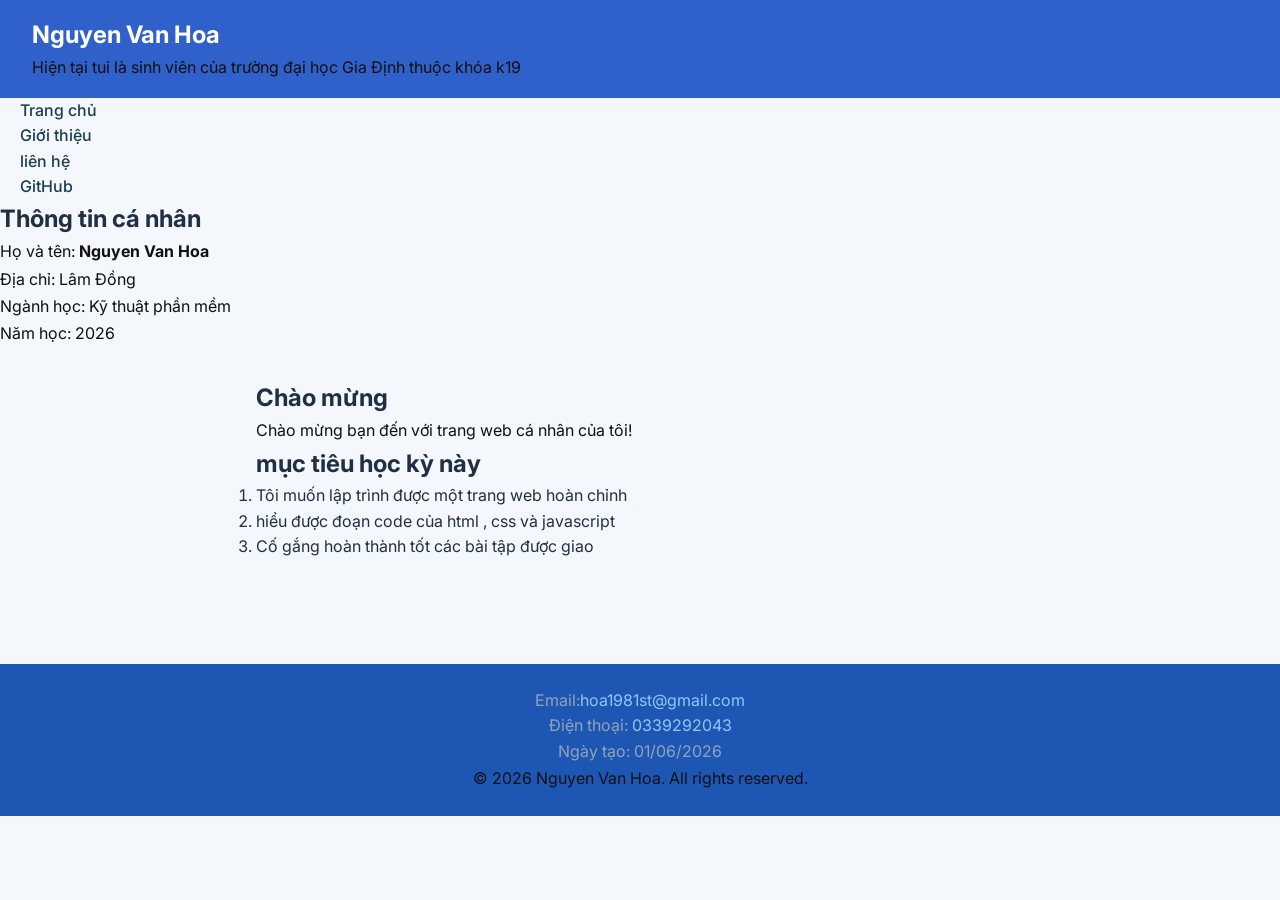
<file: index.html>
<!DOCTYPE html>
<html lang="vi">
<head>
    <meta charset="UTF-8">
    <meta name="viewport" content="width=device-width, initial-scale=1.0">
    <title>Nguyen Van Hoa - Trang chủ </title>

    <meta name="description" content="Khám phá trang cá nhân của Nguyễn Văn Hòa , sinh viên kỹ thuật phần mềm tại Đại học Gia Định , cùng mục tiêu và hành trình học tập" >
    <link rel="preconnect" href="https://fonts.googleapis.com">
    <link rel="preconnect" href="https://fonts.gstatic.com" crossorigin>
    <link href="https://fonts.googleapis.com/css2?family=Inter:wght@400;500;600;700&display=swap" rel="stylesheet">
    <link rel="stylesheet" href="css/style.css">
</head>
<body>
    <header>
        <h1>Nguyen Van Hoa</h1>
        <p>Hiện tại tui là sinh viên của trường đại học Gia Định thuộc khóa k19</p>
    </header>
        <nav>
        <ul>
            <li> <a href= "index.html"> Trang chủ </a></li>
            <li> <a href= "about.html"> Giới thiệu</a></li>
            <li> <a href= "contact.html"> liên hệ</a></li>
            <li> <a href= "https://github.com/" target="_blank" rel="noopener">GitHub</a></li>
        </ul>
    </nav>
    <h2>Thông tin cá nhân</h2>
    <p>Họ và tên: <strong>Nguyen Van Hoa</strong></p>
    <p>Địa chỉ: Lâm Đồng</p>
    <p>Ngành học: Kỹ thuật phần mềm</p>
    <p>Năm học: 2026</p>
    <main>
    <section>
    <h2>Chào mừng</h2>
    <p>Chào mừng bạn đến với trang web cá nhân của tôi!</p>
    <h2>mục tiêu học kỳ này</h2>
    <ol>
        <li>Tôi muốn lập trình được một trang web hoàn chỉnh</li>
        <li>hiểu được đoạn code của html , css và javascript</li>
        <li>Cố gắng hoàn thành tốt các bài tập được giao</li>
    </ol>
    </section>
    </main>
    <footer>
        <address>
            Email:<a href="mailto:hoa1981st@gmail.com">hoa1981st@gmail.com</a> <br>
            Điện thoại: <a href="tel:0339292043">0339292043</a>
        </address>
        <time datetime ="2026-06-01">Ngày tạo: 01/06/2026</time>
        <p>&copy; 2026 Nguyen Van Hoa. All rights reserved.</p>
    </footer>
</body>
</html>
</file>
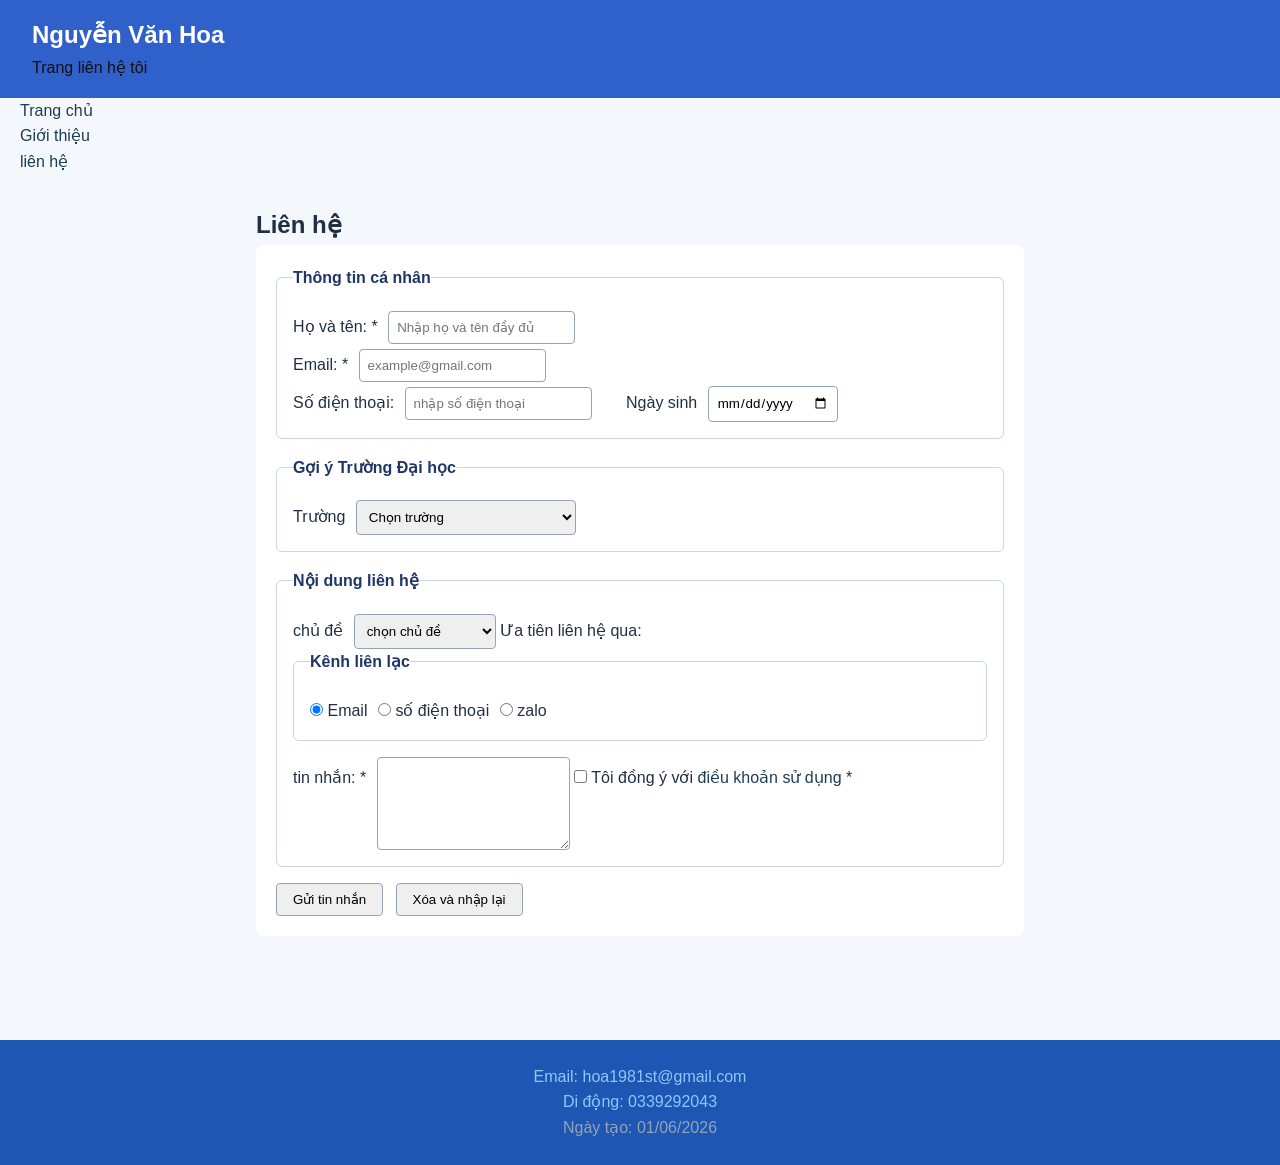
<file: contact.html>
<!DOCTYPE html>
<html lang="vi">
<head>
    <meta charset="UTF-8">
    <meta name="viewport" content="width=device-width, initial-scale=1.0">
    <title>Nguyễn Văn Hòa - liên hệ</title>
    <meta name="description" content="Gửi thông tin liên hệ đến Nguyễn Văn Hòa để trao đổi về học tập , hỗ trợ kỹ thuật , trường đại học và các nội dung khác" >
    <link rel="preconnect" href="https://fonts.googleapis.com">
    <link rel="preconnect" href="https://fonts.gstatic.com" crossorigin>
    <link href="https://fonts.googleapis.com/css2?family=Playwrite+BE+WAL+Guides&display=swap" rel="stylesheet">
     <link rel="stylesheet" href="css/style.css">
</head>
<body>
    <header>
        <h1>Nguyễn Văn Hoa </h1>
        <p>Trang liên hệ tôi</p>
       </header>
       <nav> 
        <ul>
            <li> <a href= "index.html"> Trang chủ </a></li>
            <li> <a href= "about.html"> Giới thiệu</a></li>
            <li> <a href= "contact.html"> liên hệ</a></li>
        </ul>
       </nav>
       <main> 
        <section>
            <h2>Liên hệ</h2>
            <form action="#" method="POST"> 
                <fieldset>
                    <legend>Thông tin cá nhân</legend>
                    <label for="fullname"> Họ và tên: *</label>
                    <input type="text" id ="fullname" name="fullname"
                    placeholder="Nhập họ và tên đầy đủ"
                    required minlength="2" maxlength="100"><br>

                    <label for="email"> Email: *</label>
                    <input type="text" id="email" name="email" 
                    placeholder="example@gmail.com" required ><br>

                    <label for="phone">Số điện thoại:</label>
                    <input type="tel" id="phone" name="phone"
                    placeholder="nhập số điện thoại"
                    pattern="[0-9]{10,11}"
                    title="Nhập 10-11 chữ số">

                    <label for="ngay">Ngày sinh</label>
                    <input type="date" id="ngay" name="ngay" required>
                </fieldset>
                <fieldset>
                    <legend>Gợi ý Trường Đại học</legend>
                    <label for="university">Trường</label>
                    <select id="university" name="university">
                        <option value="">Chọn trường</option>
                        <option value="GDU">Đại học Gia Định</option>
                        <option value="DHBK">Đại học Bách Khoa TP.HCM</option>
                        <option value="UTE">Đại học Công nghệ Kỹ thuật TP.HCM</option>
                    </select>
                </fieldset>
                <fieldset>
                    <legend>Nội dung liên hệ</legend>
                    <label for="subject"> chủ đề </label>
                    <select id="subject" name="subject">
                        <option value="">chọn chủ đề</option> 
                        <option value="suppert"> Hỗ trợ kỹ thuật</option>
                        <option value="study"> Học tập / trao đổi</option>
                        <option value="orther">Khác</option>
                    </select>

                    <label> Ưa tiên liên hệ qua: </label>
                    <fieldset>
                        <legend>Kênh liên lạc</legend>
                        <input type="radio" id="via-email" name="contact-via" value="email" checked>
                        <label for="via-email">Email</label>
                        <input type="radio" id="via-phone" name="contact-via" value="phone">
                        <label for="via-phone">số điện thoại</label>
                        <input type="radio" id="via-zalo" name="contact-via" value="zalo">
                        <label for="via-zalo">zalo</label>
                    </fieldset>

                    <label for="message">tin nhắn: *</label>
                    <textarea id="message" name="message" rows="5"
                    placeholder="Nhập nội dung tin nhắn..."
                    required minlength="10"
                    maxlength="500">
                    </textarea>
                    <label>
                        <input type="checkbox" name="agree" required>
                        Tôi đồng ý với <a href="#">điều khoản sử dụng</a> *
                    </label>
                </fieldset>
                <button type="submit">Gửi tin nhắn</button>
                <button type="reset">Xóa và nhập lại</button>
            </form>
        </section>
       </main>
       <footer>
        <address>
            <a href ="mailto:hoa1981st@gmail.com">Email: hoa1981st@gmail.com</a> <br>
            <a href ="tel:0339292043">Di động: 0339292043</a>
        </address>
        <time datetime ="2026-06-01">Ngày tạo: 01/06/2026</time>
       </footer>
    </body>
</head>
</file>
<file: css/style.css>
/* === CSS RESET – đặt đầu tiên trong style.css === */
*,
*::before,
*::after {
    box-sizing: border-box;
    margin: 0;
    padding: 0;
}

/* === BASE === */
body {
    font-family: 'Inter', Arial, Helvetica, sans-serif;
    background-color: #f4f7fb;
    color: #212f44;
    line-height: 1.6;
}

/* === SELECTORS === */

/* Type selector */
p {
    color: #101111;
    line-height: 1.7;
}

/* Class selector */
.highlight {
    background: #fef3c7;
    padding: 4px 8px;
    border-radius: 4px;
}

/* ID selector */
#main-title {
    font-size: 2rem;
    color: #366de4;
}

/* Pseudo-class */
a {
    color: #1d3d52;
    text-decoration: none;
}

a:hover {
    color: #0d9488;
    text-decoration: underline;
}

/* Descendant selector */
nav a {
    margin-left: 20px;
    font-weight: 500;
}

/* === HEADER === */
header {
    background-color: #3061ca;
    padding: 16px 32px;
    color: white;
}

header h1 {
    font-size: 1.5rem;
    font-weight: bold;
}

header nav a {
    color: #93c5fd;
    margin-left: 20px;
    text-decoration: none;
}

header nav a:hover {
    color: white;
}

/* === MAIN === */
main {
    max-width: 800px;
    margin: 0 auto;
    padding: 32px 16px;
}

/* === SECTION === */
section {
    margin-bottom: 24px;
}

/* === CARD === */
.card {
    background: white;
    padding: 24px;
    border-radius: 8px;
    box-shadow: 0 2px 6px rgba(0, 0, 0, 0.1);
    margin-bottom: 24px;
}

/* === FORM === */
form {
    background: white;
    padding: 20px;
    border-radius: 8px;
}

fieldset {
    margin-bottom: 16px;
    padding: 16px;
    border: 1px solid #cbd5e1;
    border-radius: 6px;
}

legend {
    font-weight: bold;
    color: #1f3666;
}

/* Các label trong form */
form label {
    display: inline-block;
    margin-top: 8px;
    margin-right: 6px;
}

/* Các ô nhập liệu */
form input,
form select,
form textarea {
    padding: 8px;
    border: 1px solid #94a3b8;
    border-radius: 4px;
    font-family: inherit;
}

/* Số điện thoại và trường đại học nằm hàng dưới */
#phone {
    margin-right: 30px;
}

#university {
    width: 220px;
}

/* Textarea */
textarea {
    vertical-align: top;
}

/* Button */
button {
    padding: 8px 16px;
    margin-right: 8px;
    border: 1px solid #94a3b8;
    border-radius: 4px;
    cursor: pointer;
}

button:hover {
    background-color: #e2e8f0;
}

/* === TABLE === */
table {
    width: 100%;
    border-collapse: collapse;
    background: white;
}

th,
td {
    border: 1px solid #cbd5e1;
    padding: 8px;
    text-align: left;
}

th {
    background-color: #e2e8f0;
}

/* === FOOTER === */
footer {
    background-color: #1d56b3;
    color: #94a3b8;
    text-align: center;
    padding: 24px 32px;
    margin-top: 48px;
}

footer a {
    color: #93c5fd;
}

footer address {
    font-style: normal;
}
</file>
